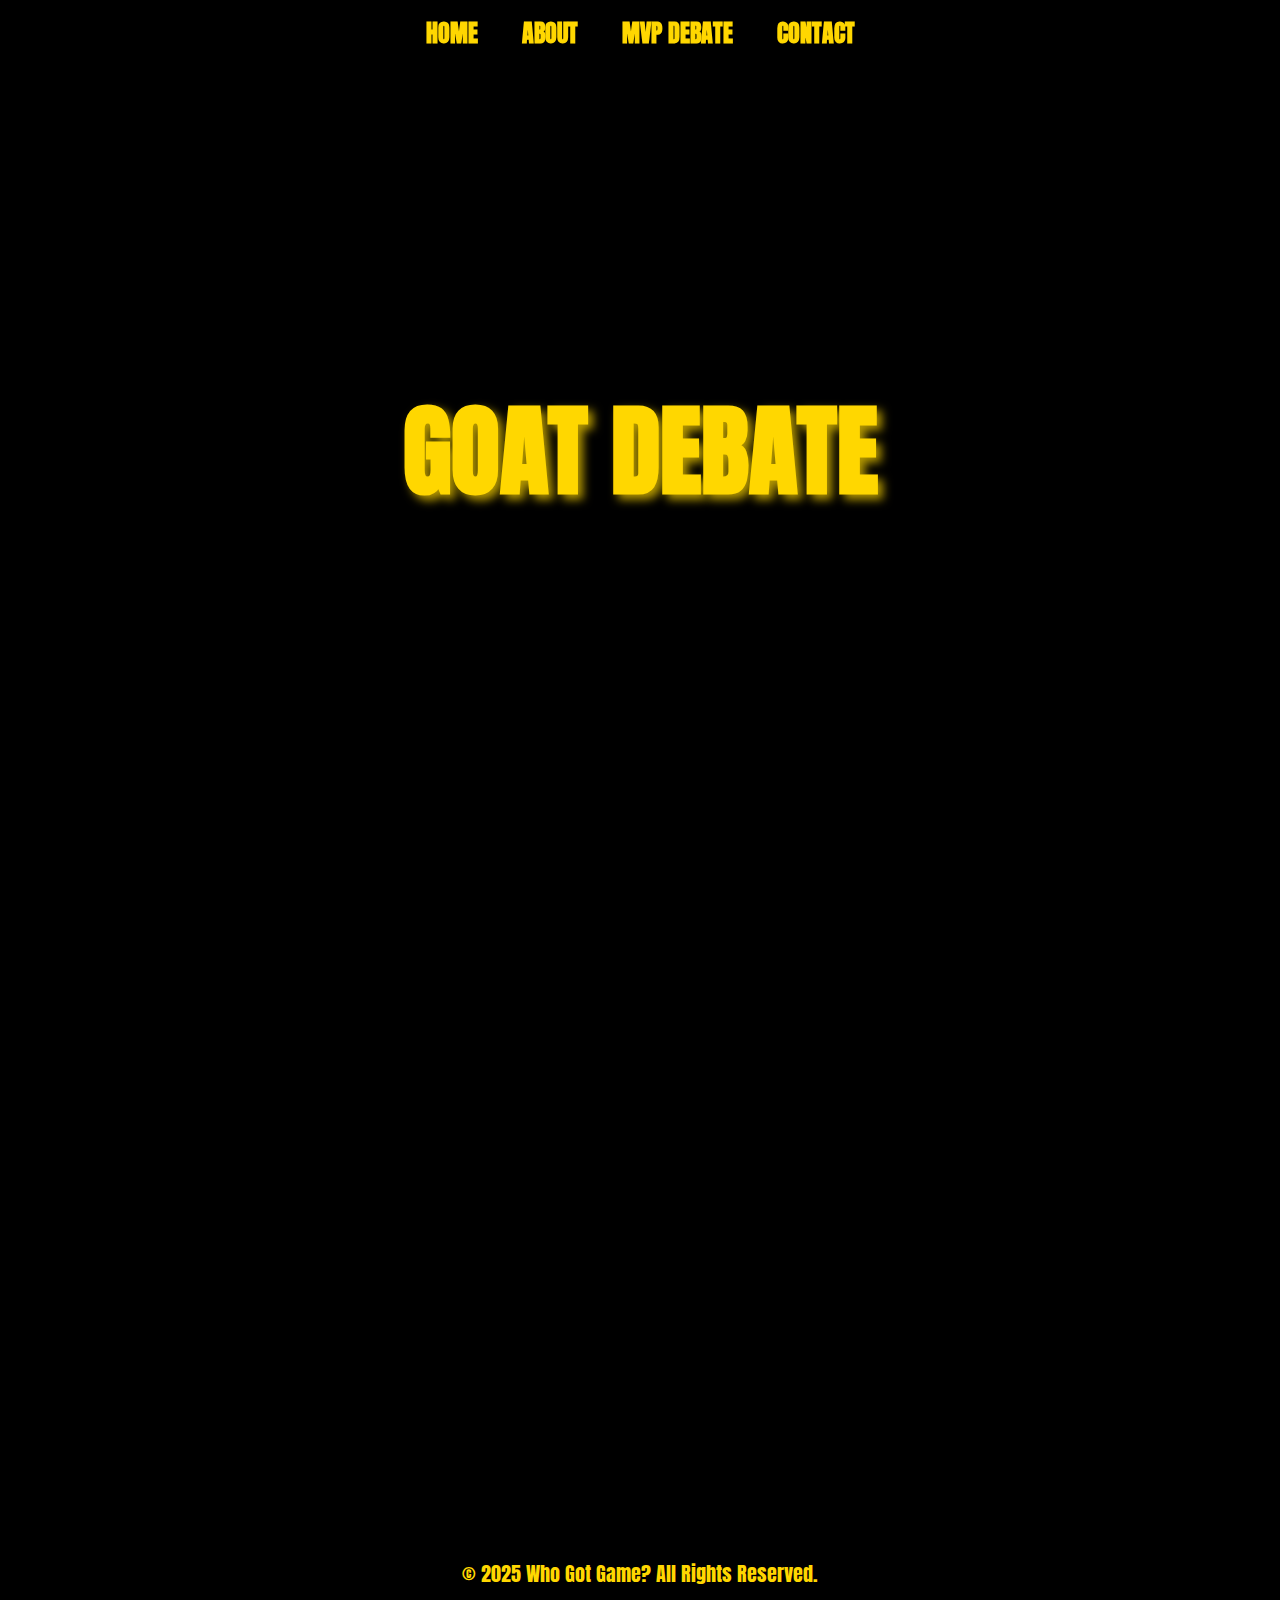
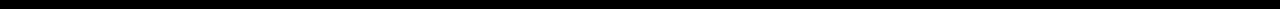
<file: goatdebate.html>
<!DOCTYPE html>
<html lang="en">
<head>
    <meta charset="UTF-8">
    <meta name="viewport" content="width=device-width, initial-scale=1.0">
    <title>GOAT Debate - Who Got Game?</title>
    <style>
        @import url('https://fonts.googleapis.com/css2?family=Anton&family=Press+Start+2P&display=swap');

        * {
            margin: 0;
            padding: 0;
            box-sizing: border-box;
        }

        body {
            font-family: 'Anton', sans-serif;
            background-color: black;
            color: white;
            text-align: center;
        }

        nav {
            position: fixed;
            top: 0;
            width: 100%;
            background: rgba(0, 0, 0, 0.9);
            padding: 15px 0;
            text-align: center;
            z-index: 1000;
        }

        nav a {
            color: gold;
            text-decoration: none;
            font-size: 24px;
            margin: 0 20px;
            font-weight: bold;
            text-transform: uppercase;
            transition: color 0.3s;
        }

        nav a:hover {
            color: white;
        }

        .header-container {
            position: relative;
            height: 100vh;
            display: flex;
            justify-content: center;
            align-items: center;
        }

        .header-title {
            font-size: 100px;
            color: gold;
            text-shadow: 5px 5px 10px rgba(255, 215, 0, 0.7);
            text-transform: uppercase;
        }

        .section {
            width: 80%;
            margin: 100px auto;
            padding: 50px;
            border-radius: 20px;
            background: linear-gradient(145deg, gold, white);
            box-shadow: 10px 10px 20px rgba(255, 215, 0, 0.6);
            text-align: center;
            opacity: 0;
            transform: translateY(50px);
            transition: all 1s ease-out;
        }

        .show {
            opacity: 1;
            transform: translateY(0);
        }

        .section h2 {
            font-size: 50px;
            color: black;
            text-transform: uppercase;
        }

        .section p {
            font-size: 30px;
            color: black;
            width: 33%;
            margin: auto;
        }

        .vote-container {
            margin-top: 20px;
        }

        .vote-container button {
            font-size: 20px;
            padding: 10px 20px;
            margin: 10px;
            cursor: pointer;
            border: none;
            background-color: black;
            color: gold;
            border-radius: 5px;
            transition: 0.3s;
        }

        .vote-container button:hover {
            background-color: gold;
            color: black;
        }

        footer {
            padding: 20px;
            background: black;
            color: gold;
            font-size: 20px;
        }
    </style>
</head>
<body>

    <nav>
        <a href="index.html">Home</a>
        <a href="about.html">About</a>
        <a href="mvpdebate.html">MVP Debate</a>
        <a href="contact.html">Contact</a>
    </nav>

    <div class="header-container">
        <h1 class="header-title">GOAT Debate</h1>
    </div>

    <section class="section">
        <h2>Who is the GOAT?</h2>
        <p>The greatest debate in basketball history: Jordan, LeBron, Kareem, or someone else?</p>
        <div class="vote-container">
            <button onclick="vote('Jordan')">Michael Jordan</button>
            <button onclick="vote('LeBron')">LeBron James</button>
            <button onclick="vote('Kareem')">Kareem Abdul-Jabbar</button>
            <button onclick="vote('Other')">Other</button>
        </div>
    </section>

    <footer>
        <p>© 2025 Who Got Game? All Rights Reserved.</p>
    </footer>

    <script>
        function vote(player) {
            alert("You voted for " + player + " as the GOAT!");
        }

        const sections = document.querySelectorAll('.section');
        function revealSections() {
            sections.forEach(section => {
                const sectionTop = section.getBoundingClientRect().top;
                if (sectionTop < window.innerHeight - 100) {
                    section.classList.add('show');
                }
            });
        }
        window.addEventListener('scroll', revealSections);
        revealSections();
    </script>

</body>
</html>
</file>
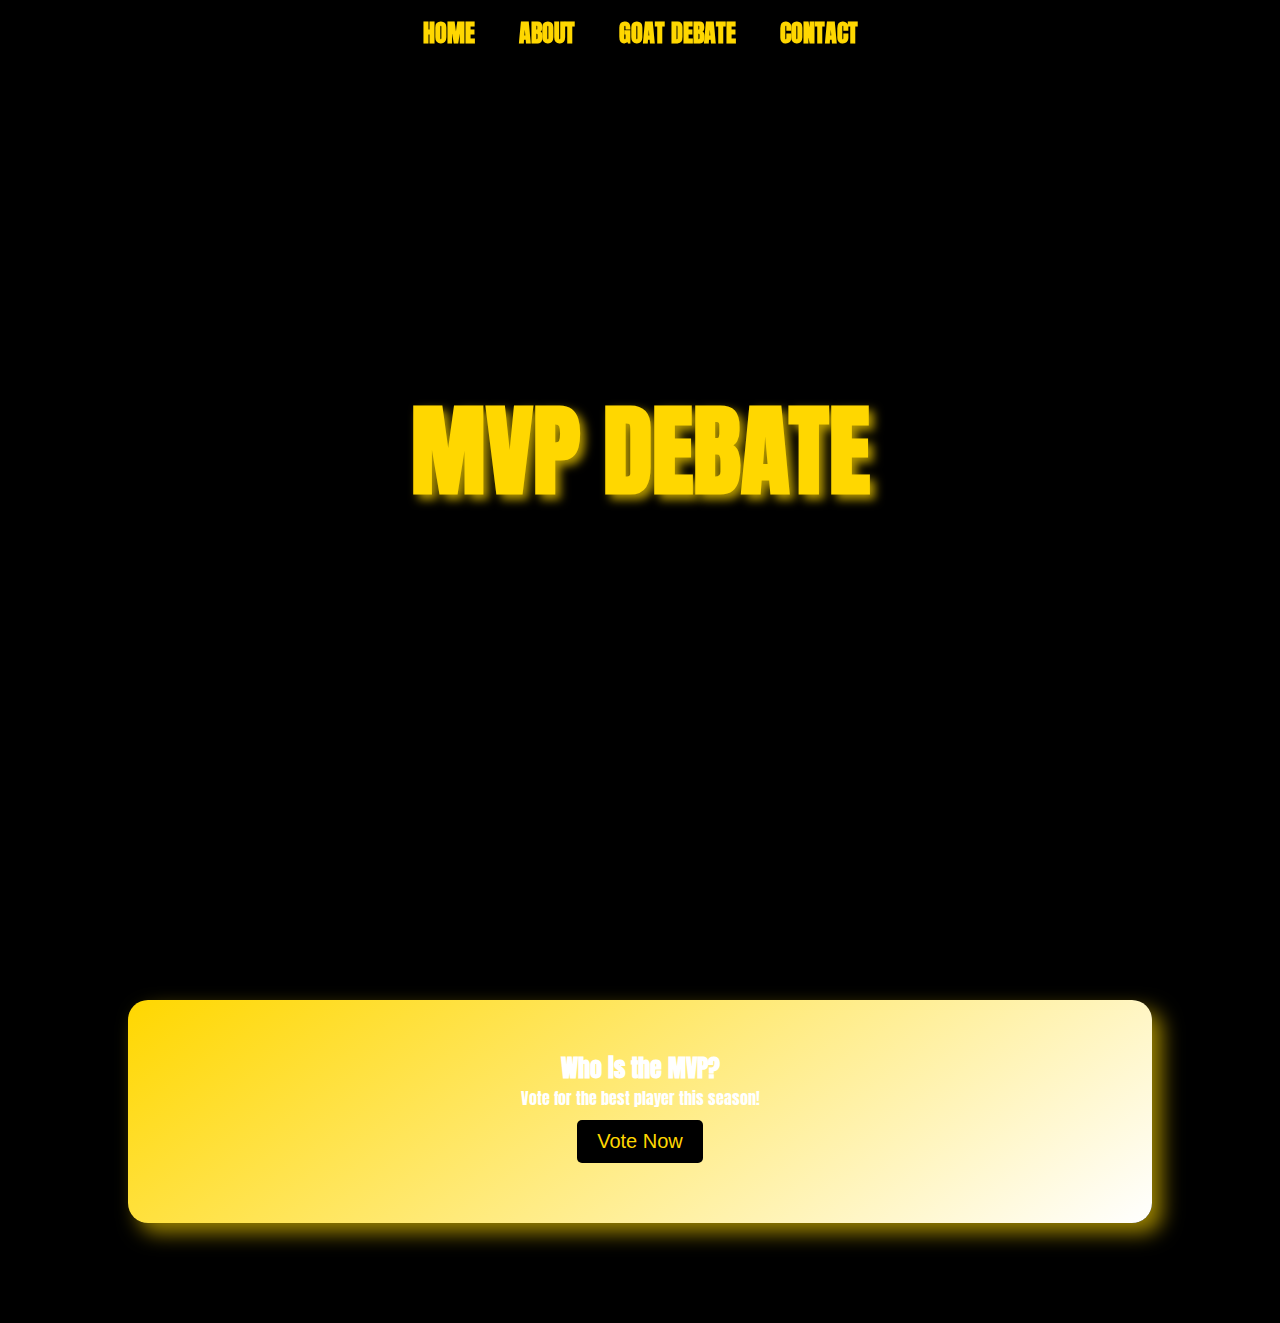
<file: mvpdebate.html>
<!DOCTYPE html>
<html lang="en">
<head>
    <meta charset="UTF-8">
    <meta name="viewport" content="width=device-width, initial-scale=1.0">
    <title>MVP Debate - Who Got Game?</title>
    <style>
        @import url('https://fonts.googleapis.com/css2?family=Anton&family=Press+Start+2P&display=swap');

        * { margin: 0; padding: 0; box-sizing: border-box; }
        body { font-family: 'Anton', sans-serif; background-color: black; color: white; text-align: center; }

        nav {
            position: fixed;
            top: 0;
            width: 100%;
            background: rgba(0, 0, 0, 0.9);
            padding: 15px 0;
            text-align: center;
            z-index: 1000;
        }

        nav a {
            color: gold;
            text-decoration: none;
            font-size: 24px;
            margin: 0 20px;
            font-weight: bold;
            text-transform: uppercase;
            transition: color 0.3s;
        }

        nav a:hover { color: white; }

        .header-container {
            position: relative;
            height: 100vh;
            display: flex;
            justify-content: center;
            align-items: center;
        }

        .header-title {
            font-size: 100px;
            color: gold;
            text-shadow: 5px 5px 10px rgba(255, 215, 0, 0.7);
            text-transform: uppercase;
        }

        .section {
            width: 80%;
            margin: 100px auto;
            padding: 50px;
            border-radius: 20px;
            background: linear-gradient(145deg, gold, white);
            box-shadow: 10px 10px 20px rgba(255, 215, 0, 0.6);
            text-align: center;
        }

        .vote-container button {
            font-size: 20px;
            padding: 10px 20px;
            margin: 10px;
            cursor: pointer;
            border: none;
            background-color: black;
            color: gold;
            border-radius: 5px;
        }

        footer {
            padding: 20px;
            background: black;
            color: gold;
            font-size: 20px;
        }
    </style>
</head>
<body>

    <nav>
        <a href="index.html">Home</a>
        <a href="about.html">About</a>
        <a href="goatdebate.html">GOAT Debate</a>
        <a href="contact.html">Contact</a>
    </nav>

    <div class="header-container">
        <h1 class="header-title">MVP Debate</h1>
    </div>

    <section class="section">
        <h2>Who is the MVP?</h2>
        <p>Vote for the best player this season!</p>
        <div class="vote-container">
            <button onclick="alert('You voted!')">Vote Now</button>
        </div>
    </section>

</body>
</html>
</file>
